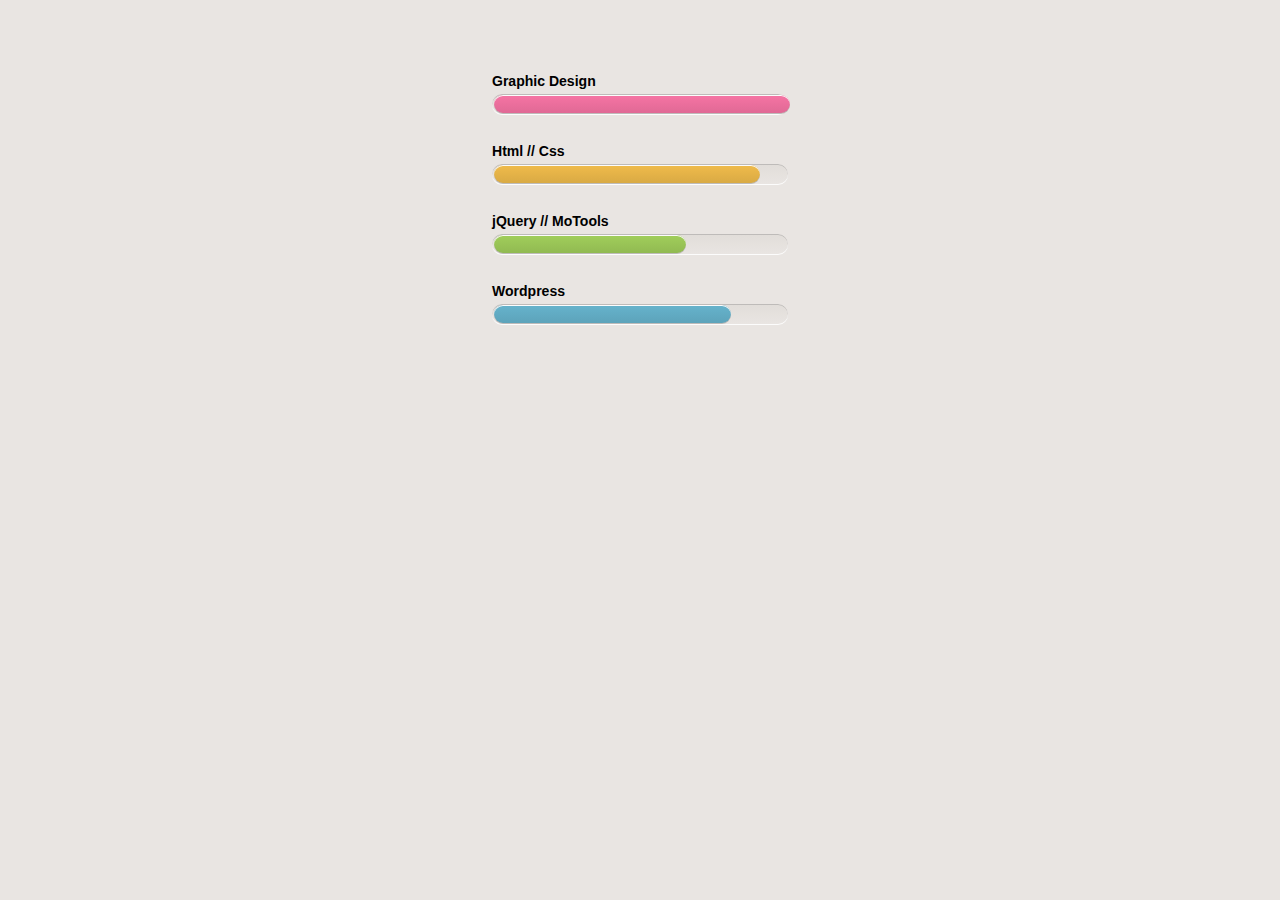
<file: Grafico/index.html>
<!DOCTYPE html>
<html lang="en" dir="ltr">
  <head>
    <meta charset="utf-8">
    <link href="estilo.css" rel="stylesheet">
    <title></title>
  </head>
  <body>

    <ul id="skill">
    	<li><span class="bar graphic-design"></span><h3>Graphic Design</h3></li>
    	<li><span class="bar html-css"></span><h3>Html // Css</h3></li>
    	<li><span class="bar jquery"></span><h3>jQuery // MoTools</h3></li>
    	<li><span class="bar wordpress"></span><h3>Wordpress</h3></li>
    </ul>

  </body>
</html>
</file>
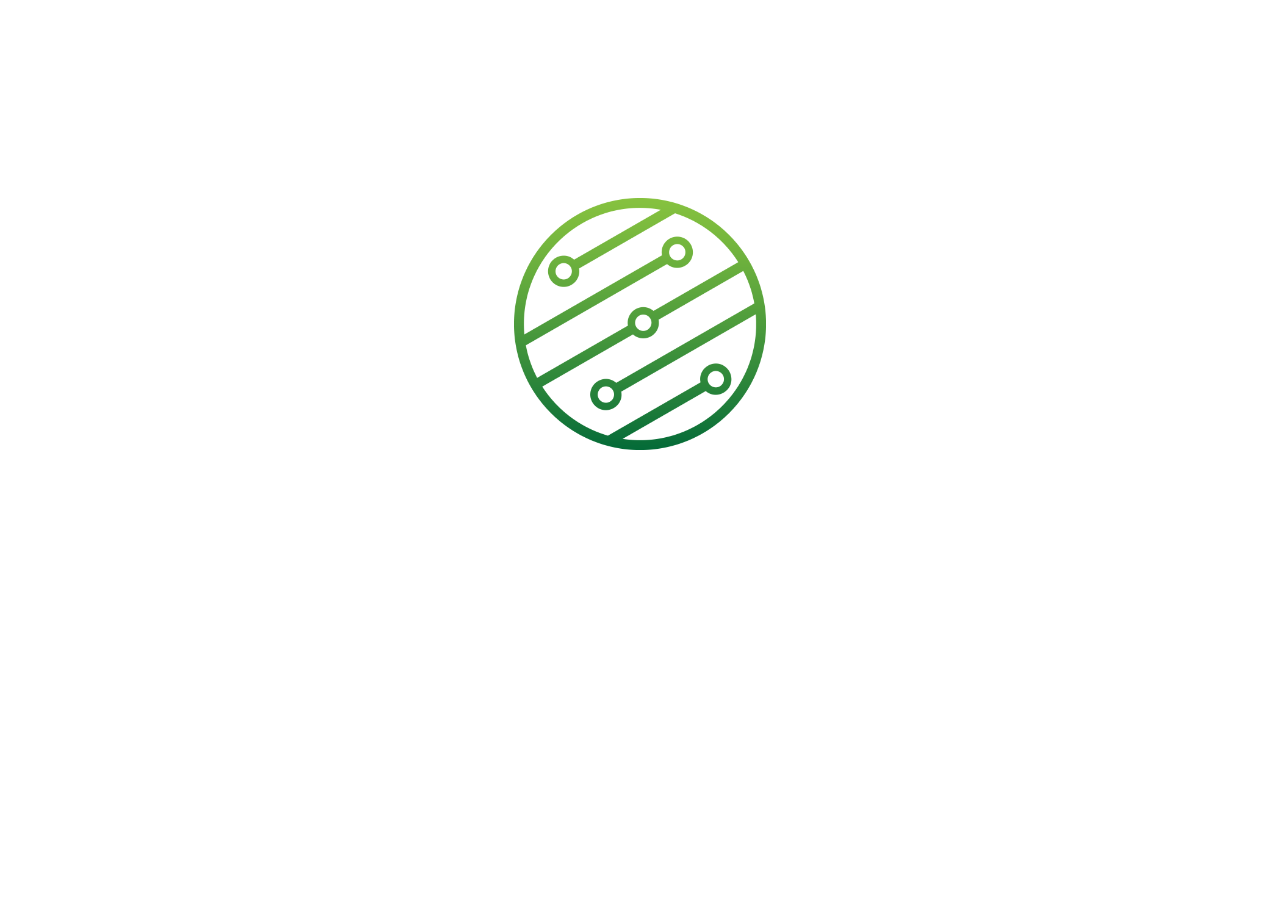
<file: inicio.html>
<!DOCTYPE html>
<html lang="en" dir="ltr">
  <head>
    <meta charset="utf-8">
    <meta name="viewport" content="width=device-width, user-scalable=no">
    <link href="Estilos/inicio.css" rel="stylesheet">
    <title></title>
  </head>
  <body>
    <img id="inicio" src="Imagenes/logo.png" >
  </body>
</html>
</file>
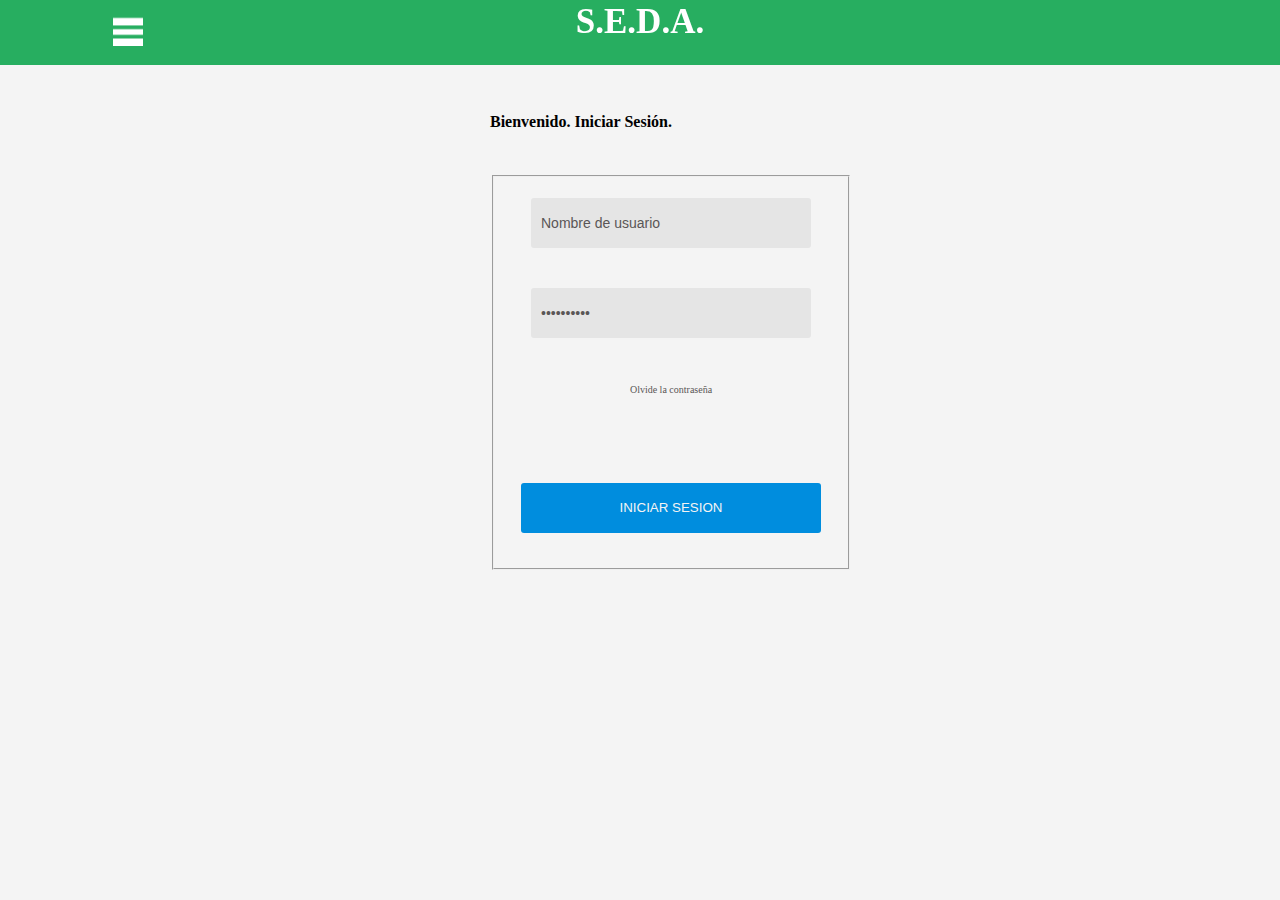
<file: iniciosesion.html>
<html>
	<head>
	<meta charset="utf-8">
	<link href="Estilos/iniciosesion.css" rel="stylesheet">
	<script src="jquery/jquery-latest.js"></script>
	<script src="jquery/menu.js"></script>
	</head>
	<body>
		<nav>
			<ul>
				<li>
					<a id=iconomenu><canvas id="dibujo" width= "16" height= "16"></canvas></a>
				</li>
				<li id="titulo">
					<a><h1>S.E.D.A.<h1></a>
				</li>
				<li id="buscar">
					<a></a>
				</li>
				</ul>

		</nav>
		<div id="contenedor">
			<ul id="menu">
				<li class="menu">
					<a href="index.html" class="itemmenu">Inicio</a>
				</li >
				<li class="menu">
					<a href="iniciosesion.html" class="itemmenu">Iniciar sesión</a>
				</li >
				<li class="menu">
					<a href="asamblea.html" class="itemmenu">Asamblea</a>
				</li >
				<li class="menu">
					<a href="instrucciones.html" class="itemmenu">Instrucciones</a>
				</li >
				<li class="menu">
					<a href="cerrarsesion.html" class="itemmenu">Cerrar sesión</a>
				</li >
				<li class="menu">
					<a href="acercade.html" class="itemmenu">Acerca de</a>
				</li >
			</ul>
			<article>


				<div id="login">

					<h1 id="iniciosesion"><strong>Bienvenido.</strong> Iniciar Sesión.</h1>

					<form action="javascript:void(0);" method="get">

						<fieldset>

							<p><input type="text" required value="Nombre de usuario" onBlur="if(this.value=='')this.value='Username'" onFocus="if(this.value=='Username')this.value='' "></p> <!-- JS because of IE support; better: placeholder="Username" -->

							<p><input type="password" required value="Contraseña" onBlur="if(this.value=='')this.value='Password'" onFocus="if(this.value=='Password')this.value='' "></p> <!-- JS because of IE support; better: placeholder="Password" -->

							<p><a href="#">Olvide la contraseña</a></p>

							<p><input type="submit" value="Iniciar Sesion"></p>

						</fieldset>

					</form>



	    <footer>
	    </footer>


	<script>
	var canvas = document.getElementById('dibujo'); /*variable que ocupa un lugar en la memoria ram, guarda un objeto de tipo canvas por su id, el id tiene q ser el mismo q en la etiqueta html*/
	var context = canvas.getContext('2d'); /*genera el contexto, es donde vamos a dibujar todas las lineas curvas y circunferencias*/

		context.beginPath(); /*quiere decir que va a comenzar con nuestro dibujito*/
		context.moveTo(0,1); /*mover el lapiz*/
		context.lineTo(0,4); /*dibujar la linea*/
		context.lineTo(16,4);
		context.lineTo(16,1);
		context.moveTo(0,7);
		context.lineTo(0,9);
		context.lineTo(16,9);
		context.lineTo(16,7);
		context.moveTo(0,13);
		context.lineTo(0,16);
		context.lineTo(16,16);
		context.lineTo(16,13);
		context.closePath(); /*para cerrar el dibujo*/
		context.lineWidth = 2; /*grosor dela linea*/
		context.strokeStyle = "white"; /*es el color de las lineas del perimetro de la figura*/
		context.stroke(); /*cierra el comando*/
		context.fillStyle = "rgba(255, 255, 255,1.0)"; /*relleno de la figura*/
		context.fill();	/*cierra el comando*/


	</script>

	</body>
</html>
</file>
<file: Grafico/estilo.css>
body { background: #E9E5E2 ; }

#skill {
	list-style: none;
	font: 12px "Helvetica Neue", Arial, Helvetica, Geneva, sans-serif;
	width: 296px;
	margin: 50px auto 0;
	position: relative;
	line-height: 2em;
	padding: 30px 0;
}

#skill li {
	margin-bottom:50px;
	background:#e9e5e2;
	background-image: -webkit-gradient(linear, left top, left bottom, from(#e1ddd9), to(#e9e5e2));
	background-image: -webkit-linear-gradient(top, #e1ddd9, #e9e5e2);
	background-image: -moz-linear-gradient(top, #e1ddd9, #e9e5e2);
	background-image: -ms-linear-gradient(top, #e1ddd9, #e9e5e2);
	background-image: -o-linear-gradient(top, #e1ddd9, #e9e5e2);
	background-image: linear-gradient(top, #e1ddd9, #e9e5e2);
	height:20px;
	border-radius:10px;
	-moz-box-shadow: 0 1px 0px #bebbb9 inset, 0 1px 0 #fcfcfc;
	-webkit-box-shadow: 0 1px 0px #bebbb9 inset, 0 1px 0 #fcfcfc;
	box-shadow: 0 1px 0px #bebbb9 inset, 0 1px 0 #fcfcfc;
}

#skill li h3 {
	position:relative;
	top:-25px;
}

.bar {
	height:18px;
	margin:1px 2px;
	position:absolute;
	border-radius:10px;
	-moz-box-shadow: 0 1px 0px #fcfcfc inset, 0 1px 0 #bebbb9;
	-webkit-box-shadow: 0 1px 0px #fcfcfc inset, 0 1px 0 #bebbb9;
	box-shadow: 0 1px 0px #fcfcfc inset, 0 1px 0 #bebbb9;
}

.graphic-design {
	width:100%;
	-moz-animation:graphic-design 2s ease-out;
	-webkit-animation:graphic-design 2s ease-out;
	background-color: #f674a4;
	background-image: -webkit-gradient(linear, left top, left bottom, from(#f674a4), to(#e06995));
	background-image: -webkit-linear-gradient(top, #f674a4, #e06995);
	background-image: -moz-linear-gradient(top, #f674a4, #e06995);
	background-image: -ms-linear-gradient(top, #f674a4, #e06995);
	background-image: -o-linear-gradient(top, #f674a4, #e06995);
	background-image: linear-gradient(top, #f674a4, #e06995);
}

.html-css {
	width:90%;
	-moz-animation:html-css 2s ease-out;
	-webkit-animation:html-css 2s ease-out;
	background-color: #f0bb4b;
	background-image: -webkit-gradient(linear, left top, left bottom, from(#f0bb4b), to(#d9aa44));
	background-image: -webkit-linear-gradient(top, #f0bb4b, #d9aa44);
	background-image: -moz-linear-gradient(top, #f0bb4b, #d9aa44);
	background-image: -ms-linear-gradient(top, #f0bb4b, #d9aa44);
	background-image: -o-linear-gradient(top, #f0bb4b, #d9aa44);
	background-image: linear-gradient(top, #f0bb4b, #d9aa44);
}

.jquery {
	width:65%;
	-moz-animation:jquery 2s ease-out;
	-webkit-animation:jquery 2s ease-out;
	background-color: #a1ce5b;
	background-image: -webkit-gradient(linear, left top, left bottom, from(#a1ce5b), to(#91ba52));
	background-image: -webkit-linear-gradient(top, #a1ce5b, #91ba52);
	background-image: -moz-linear-gradient(top, #a1ce5b, #91ba52);
	background-image: -ms-linear-gradient(top, #a1ce5b, #91ba52);
	background-image: -o-linear-gradient(top, #a1ce5b, #91ba52);
	background-image: linear-gradient(top, #a1ce5b, #91ba52);
}

.wordpress {
	width:80%;
	-moz-animation:wordpress 2s ease-out;
	-webkit-animation:wordpress 2s ease-out;
	background-color: #66b3cc;
	background-image: -webkit-gradient(linear, left top, left bottom, from(#66b3cc), to(#5da3ba));
	background-image: -webkit-linear-gradient(top, #66b3cc, #5da3ba);
	background-image: -moz-linear-gradient(top, #66b3cc, #5da3ba);
	background-image: -ms-linear-gradient(top, #66b3cc, #5da3ba);
	background-image: -o-linear-gradient(top, #66b3cc, #5da3ba);
	background-image: linear-gradient(top, #66b3cc, #5da3ba)
}

@-moz-keyframes graphic-design {0%  { width:0px;} 100%{ width:100%;}  }
@-moz-keyframes html-css        { 0%  { width:0px;} 100%{ width:90%;}  }
@-moz-keyframes jquery      { 0%  { width:0px;} 100%{ width:65%;}  }
@-moz-keyframes wordpress   { 0%  { width:0px;} 100%{ width:80%;}  }

@-webkit-keyframes graphic-design       { 0%  { width:0px;} 100%{ width:100%;}  }
@-webkit-keyframes html-css        { 0%  { width:0px;} 100%{ width:90%;}  }
@-webkit-keyframes jquery      { 0%  { width:0px;} 100%{ width:65%;}  }
@-webkit-keyframes wordpress   { 0%  { width:0px;} 100%{ width:80%;}  }
</file>
<file: Estilos/inicio.css>
body{
text-align: center;



}

#inicio{
margin-top: 15%;
width: 20% ;


}
</file>
<file: Estilos/iniciosesion.css>
body{
margin:0px;
background-color: #f4f4f4;
background-attachment:fixed;
background-size: 100% 100%;
background-repeat:none;
font-family: 'Open Sans', Arial, Helvetica, sans-serif;
font-size: 16px;
line-height: 1.5em;
}
nav{
	position:fixed;
	height:65px;
	width:100%;
}

ul{
	margin:0px;
	padding:0px;
	background-color: #27ae60;
	display:block;
	height:65px;
}
li{
	float:left;
	width:20%;
	list-style:none;
	height:50px;
	display:block;
}
#titulo{
	width:60%;
}
a{
	display:block;
	width:100%;
	text-align:center;
	color:rgb(255,255,255);
	height:65px;




}
#iconomenu{

	padding-top:16px;

}

canvas{
	height:30px;
	width:30px;
}
.menu{


}

#menu{
	background:rgba(0, 0, 0,0.97);
	height:100%;
	width:97%;
	position:fixed;
	left:-100%;
	top:65px;
}
#contenedor{
	top:40px;
	height:100%;

}
article{
	width:100%;
	padding-top:50px;
}
h1{
		height:35px;
		font-size:35px;
		padding-top:10px;
		padding-bottom:20px;
		margin:0px;
		font-family: verdana;
	}
h2{

	font-size:40px;
	color:rgb(255,255,255);
	padding:15px;
	margin:0px;
	text-align:center;
	/* efecto blur con filtro*/

}

p{
	font-family: verdana;
	font-size:20px;
	color:rgb(255,255,255);
	padding:15px;
	margin:0px;
	text-align:center;
}
.menu{
	float:none;
	width:100%;
	/*border-width:6px 0px 6px 0px;
	border-style: solid;*/
	/*border-color:rgba(0,0,0,0.5);*/
	height:auto;
	/*background-color:rgba(200,200,200,1);*/
	margin:3%;
	width:97%;
}
.itemmenu{
	font-size:150%;
	display:block;
	height:auto;
}
@media screen and (max-width:626px ){
	nav{
		height:100px;
	}
	ul{
		height:100px;
	}
	li{
		height:100px;
	}
	/*****título*****/
	h1{
		height:40px;
		font-size:30px;
		padding-top:30px;
		padding-bottom:40px;
	}
	a{
		height:100px;
		padding-top:0px;
		padding-bottom:0px;

	}
	#iconomenu{
		padding-top:35px;
		padding-bottom:35px;
		height:30px;
	}
	#menu{
		top:100px;
	}
}
@media screen and (min-width:626px ) and (max-width:980px){
	nav{
		height:100px;
	}
	ul{
		height:100px;
	}
	li{
		height:100px;
	}
	/*****título*****/
	h1{
		height:40px;
		font-size:40px;
		padding-top:25px;
		padding-bottom:35px;
	}
	a{
		height:100px;
		padding-top:0px;
		padding-bottom:0px;
		font-size:40px;
	}
	#iconomenu{
		padding-top:30px;
		padding-bottom:30px;
		height:40px;
	}
	#dibujo{
		height:40px;
		width:40px;
	}
	#menu{
		top:100px;
	}
	.itemmenu{
		font-size:200%;
	}
}

/*InicioSesion*/

a { text-decoration: none; }

#iniciosesion { font-size: 1em; }

h1, p {
	margin-bottom: 10px;
	
}

strong {
	font-weight: bold;
}

.uppercase { text-transform: uppercase; }

/* ---------- LOGIN ---------- */

#login {
	margin: 50px auto;
	width: 300px;
}

form fieldset input[type="text"], input[type="password"] {
	background-color: #e5e5e5;
	border: none;
	border-radius: 3px;
	-moz-border-radius: 3px;
	-webkit-border-radius: 3px;
	color: #5a5656;
	font-family: 'Open Sans', Arial, Helvetica, sans-serif;
	font-size: 14px;
	height: 50px;
	outline: none;
	padding: 0px 10px;
	width: 280px;
	-webkit-appearance:none;
}

form fieldset input[type="submit"] {
	background-color: #008dde;
	border: none;
	border-radius: 3px;
	-moz-border-radius: 3px;
	-webkit-border-radius: 3px;
	color: #f4f4f4;
	cursor: pointer;
	font-family: 'Open Sans', Arial, Helvetica, sans-serif;
	height: 50px;
	text-transform: uppercase;
	width: 300px;
	-webkit-appearance:none;
}

form fieldset a {
	color: #5a5656;
	font-size: 10px;
}

form fieldset a:hover { text-decoration: underline; }

.btn-round {
	background-color: #5a5656;
	border-radius: 50%;
	-moz-border-radius: 50%;
	-webkit-border-radius: 50%;
	color: #f4f4f4;
	display: block;
	font-size: 12px;
	height: 50px;
	line-height: 50px;
	margin: 30px 125px;
	text-align: center;
	text-transform: uppercase;
	width: 50px;
}

.facebook-before {
	background-color: #0064ab;
	border-radius: 3px 0px 0px 3px;
	-moz-border-radius: 3px 0px 0px 3px;
	-webkit-border-radius: 3px 0px 0px 3px;
	color: #f4f4f4;
	display: block;
	float: left;
	height: 50px;
	line-height: 50px;
	text-align: center;
	width: 50px;
}

.facebook {
	background-color: #0079ce;
	border: none;
	border-radius: 0px 3px 3px 0px;
	-moz-border-radius: 0px 3px 3px 0px;
	-webkit-border-radius: 0px 3px 3px 0px;
	color: #f4f4f4;
	cursor: pointer;
	height: 50px;
	text-transform: uppercase;
	width: 250px;
}

.twitter-before {
	background-color: #189bcb;
	border-radius: 3px 0px 0px 3px;
	-moz-border-radius: 3px 0px 0px 3px;
	-webkit-border-radius: 3px 0px 0px 3px;
	color: #f4f4f4;
	display: block;
	float: left;
	height: 50px;
	line-height: 50px;
	text-align: center;
	width: 50px;
}


.twitter {
	background-color: #1bb2e9;
	border: none;
	border-radius: 0px 3px 3px 0px;
	-moz-border-radius: 0px 3px 3px 0px;
	-webkit-border-radius: 0px 3px 3px 0px;
	color: #f4f4f4;
	cursor: pointer;
	height: 50px;
	text-transform: uppercase;
	width: 250px;
}


/*------------------------*/
</file>
